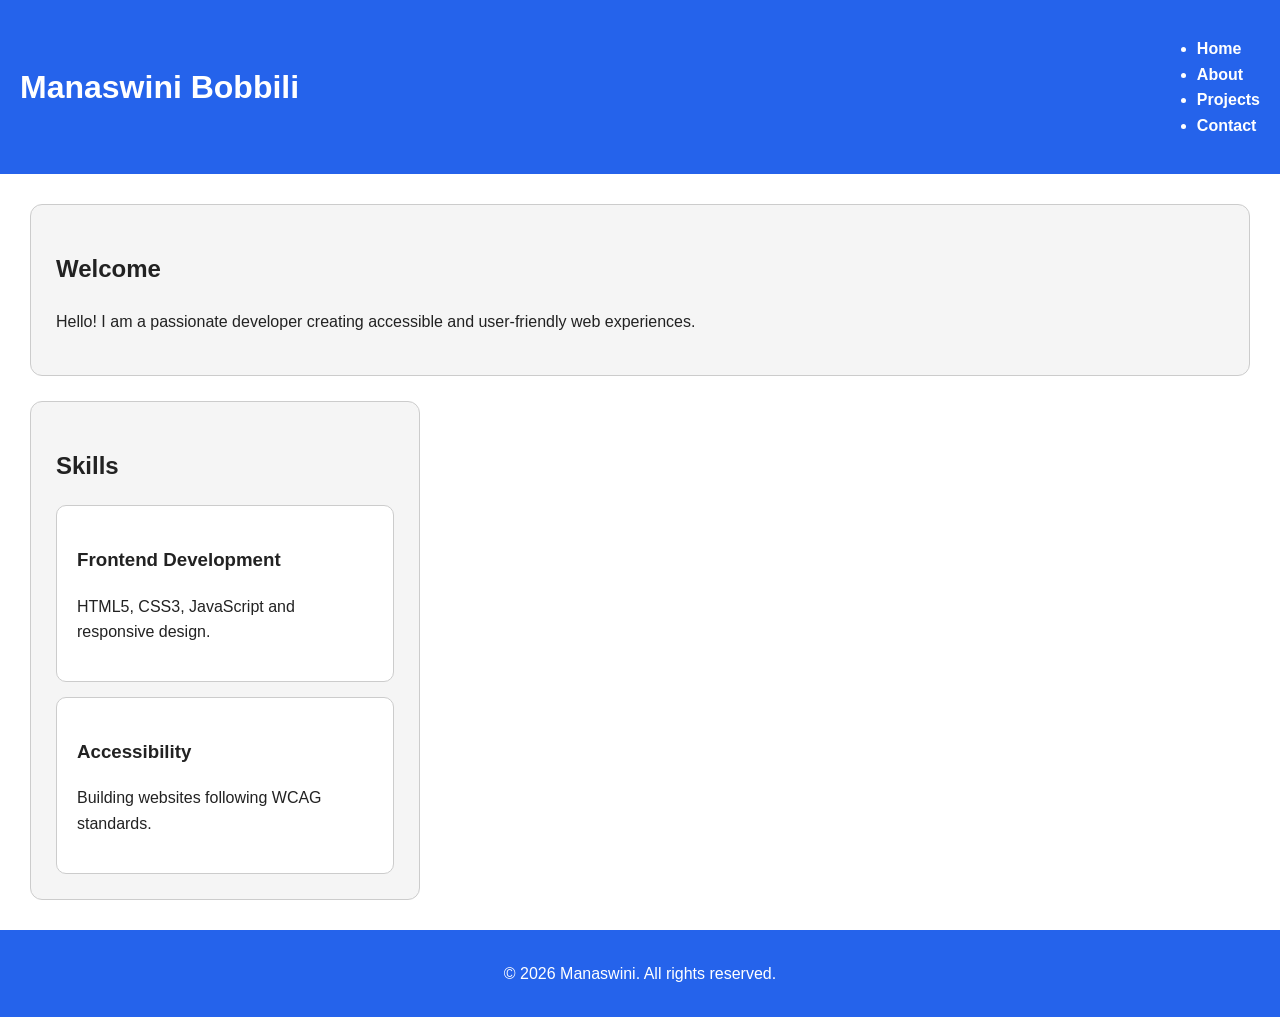
<file: index.html>
<!DOCTYPE html>
<html lang="en">

<head>
<meta charset="UTF-8">

<meta name="viewport" content="width=device-width, initial-scale=1.0">

<title>Manaswini | Personal Portfolio</title>

<meta name="description"
content="Personal portfolio website showcasing skills, projects and contact details.">

<meta name="keywords"
content="portfolio, web developer, HTML5, CSS, projects">

<meta name="author" content="Manaswini">

<link rel="stylesheet" href="style.css">

</head>


<body>


<header role="banner">

<h1>Manaswini Bobbili</h1>


<nav aria-label="Main Navigation">

<ul>

<li><a href="index.html">Home</a></li>

<li><a href="about.html">About</a></li>

<li><a href="projects.html">Projects</a></li>

<li><a href="contact.html">Contact</a></li>

</ul>

</nav>

</header>



<main id="main-content">


<section aria-labelledby="intro">

<h2 id="intro">Welcome</h2>

<p>
Hello! I am a passionate developer creating accessible and user-friendly web experiences.
</p>

</section>



<section aria-labelledby="skills">

<h2 id="skills">Skills</h2>


<article>

<h3>Frontend Development</h3>

<p>
HTML5, CSS3, JavaScript and responsive design.
</p>

</article>

<article>

<h3>Accessibility</h3>

<p>
Building websites following WCAG standards.
</p>

</article>
</section>
</main>

<footer role="contentinfo">

<p>
© 2026 Manaswini. All rights reserved.
</p>

</footer>
</body>

</html>
</file>
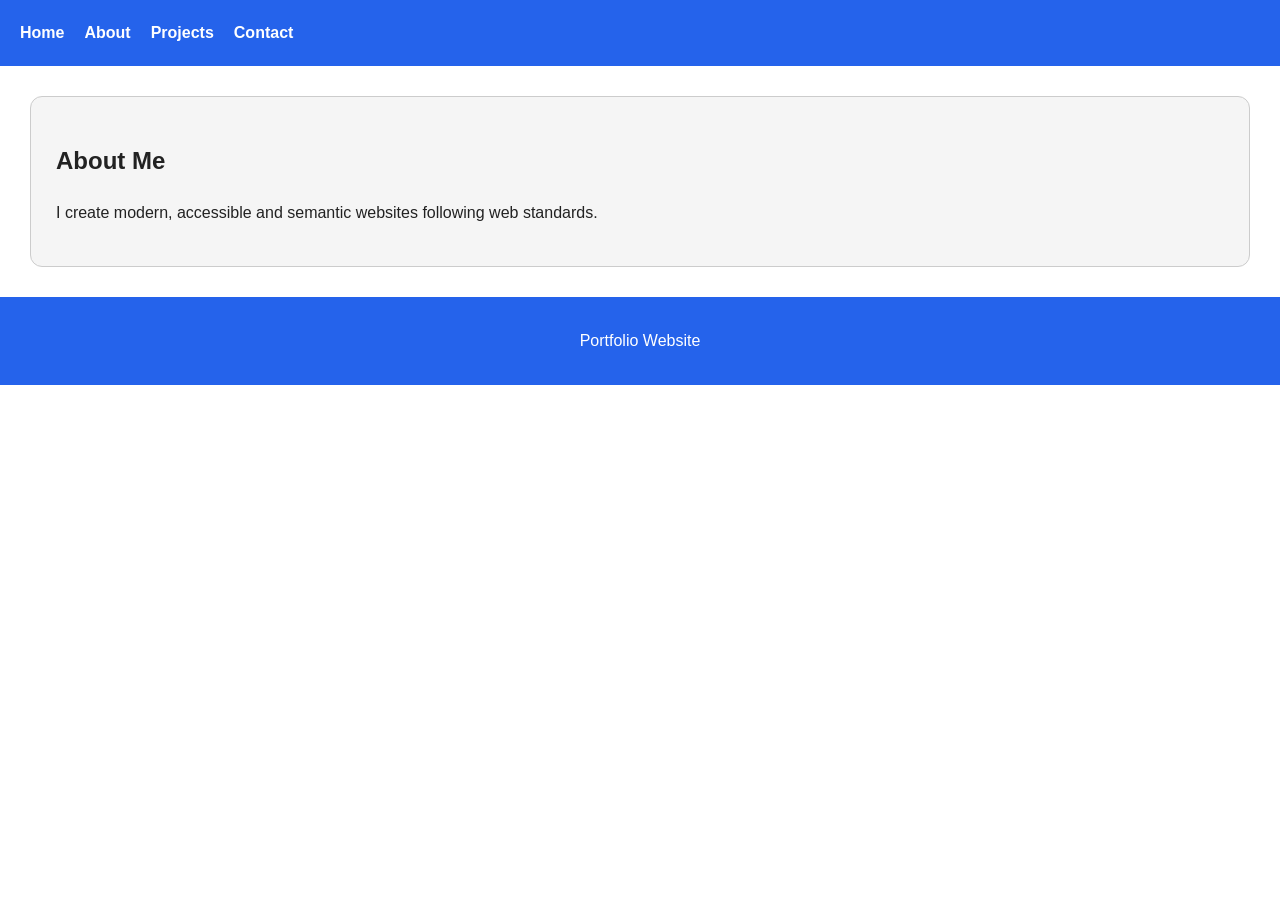
<file: about.html>
<!DOCTYPE html>
<html lang="en">

<head>

<meta charset="UTF-8">

<meta name="viewport" content="width=device-width, initial-scale=1.0">
<title>About | Manaswini Portfolio</title>

<meta name="description"
content="Learn more about Manaswini's background and skills.">


<link rel="stylesheet" href="style.css">

</head>
<body>
<header>


<nav aria-label="Main Navigation">

<a href="index.html">Home</a>
<a href="about.html">About</a>
<a href="projects.html">Projects</a>
<a href="contact.html">Contact</a>

</nav>


</header>




<main>


<section>

<h1>About Me</h1>


<p>

I create modern, accessible and semantic websites following web standards.

</p>

</section>
</main>
<footer>

<p>Portfolio Website</p>

</footer>


</body>

</html>
</file>
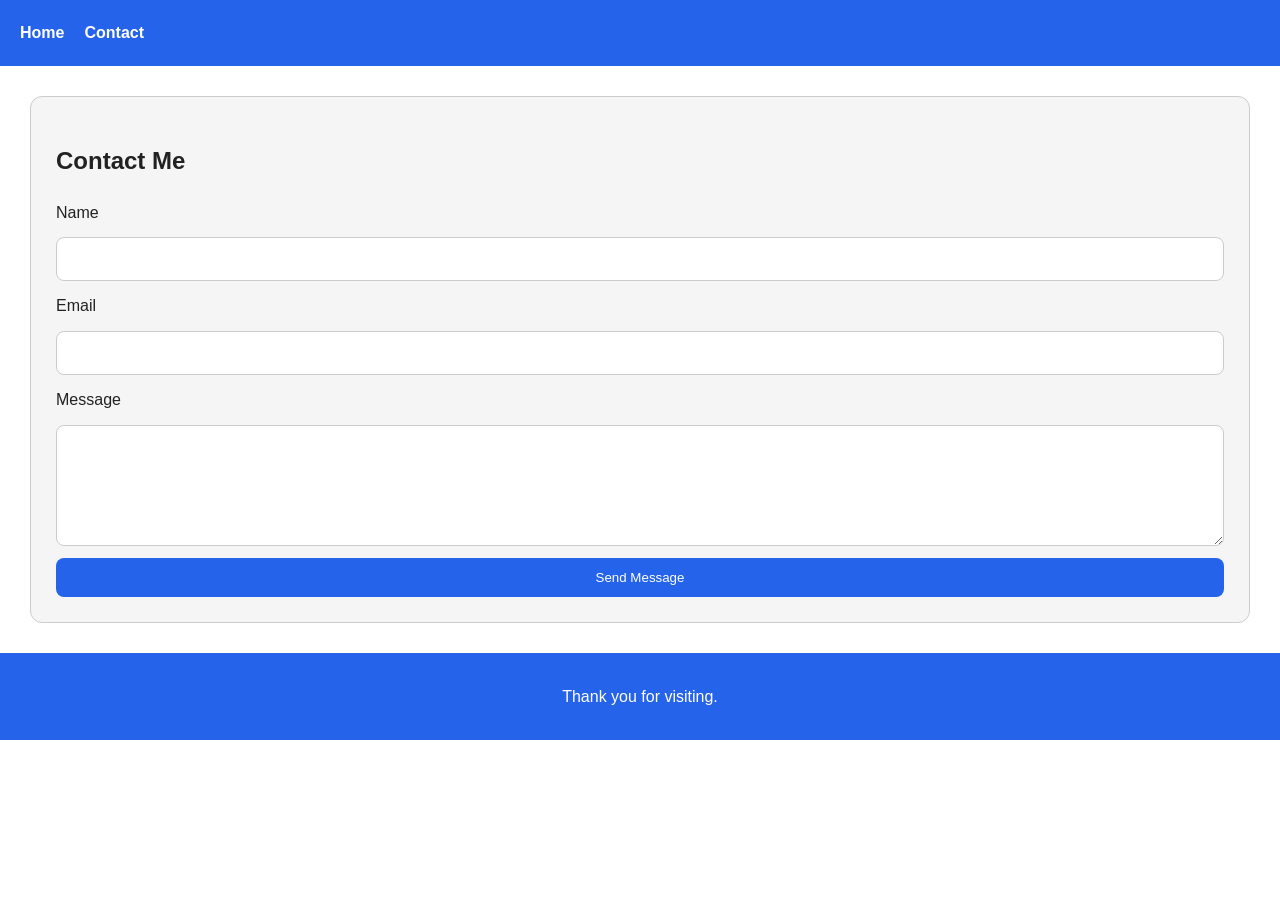
<file: contact.html>
<!DOCTYPE html>

<html lang="en">


<head>

<meta charset="UTF-8">


<meta name="viewport"
content="width=device-width, initial-scale=1.0">


<title>Contact | Portfolio</title>


<meta name="description"
content="Contact form to reach Manaswini.">


<link rel="stylesheet" href="style.css">
</head>
<body>


<header>


<nav aria-label="Contact Navigation">


<a href="index.html">Home</a>

<a href="contact.html">Contact</a>


</nav>
</header>

<main>
<section>
<h1>Contact Me</h1>
<form aria-label="Contact Form">
<label for="name">
Name
</label>
<input 
type="text"
id="name"
name="name"
required
aria-required="true">
<label for="email">
Email
</label>
<input
type="email"
id="email"
name="email"
required
aria-required="true">
<label for="message">
Message
</label>
<textarea
id="message"
name="message"
rows="5"
required>
</textarea>
<button type="submit">
Send Message
</button>
</form>
</section>
</main>
<footer>
<p>
Thank you for visiting.
</p>
</footer>
</body>
</html>
</file>
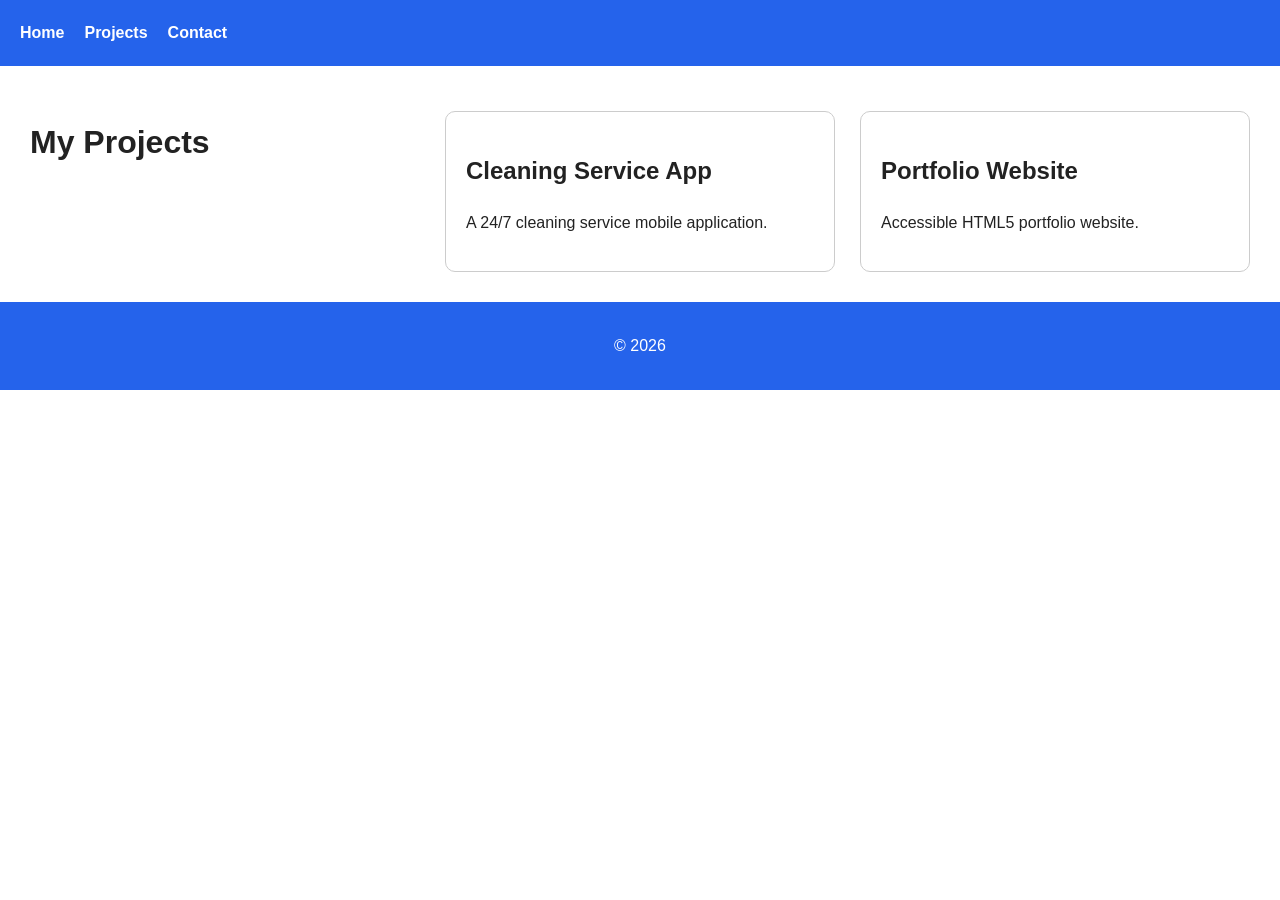
<file: projects.html>
<!DOCTYPE html>

<html lang="en">


<head>

<meta charset="UTF-8">

<title>Projects | Portfolio</title>


<meta name="description"
content="Projects developed by Manaswini.">


<link rel="stylesheet" href="style.css">


</head>



<body>


<header>


<nav aria-label="Project Navigation">

<a href="index.html">Home</a>

<a href="projects.html">Projects</a>

<a href="contact.html">Contact</a>

</nav>


</header>



<main>


<h1>My Projects</h1>



<article>

<h2>Cleaning Service App</h2>

<p>
A 24/7 cleaning service mobile application.
</p>

</article>




<article>

<h2>Portfolio Website</h2>

<p>
Accessible HTML5 portfolio website.
</p>

</article>
</main>
<footer>

<p>© 2026</p>

</footer>
</body>
</html>
</file>
<file: style.css>
:root{

    --main-color:#2563eb;
    --bg-color:#ffffff;
    --text-color:#222222;
    --card-color:#f5f5f5;
    --border-color:#cccccc;

}
@media(prefers-color-scheme:dark){

:root{

    --bg-color:#121212;
    --text-color:#ffffff;
    --card-color:#1f1f1f;
    --border-color:#444;

}
}
*{

    box-sizing:border-box;

}
body{

    font-family:Arial, sans-serif;

    line-height:1.6;

    margin:0;

    background:var(--bg-color);

    color:var(--text-color);

}
header{

    background:var(--main-color);

    color:white;

    padding:20px;

    display:flex;

    flex-direction:column;

    align-items:center;

    gap:15px;

}
nav{

    display:flex;

    gap:20px;

    flex-wrap:wrap;

    justify-content:center;

}
nav a{

    color:white;

    text-decoration:none;

    font-weight:bold;

}
nav a:hover{

    text-decoration:underline;

}
main{

    padding:30px;

    display:grid;

    grid-template-columns:1fr;

    gap:25px;

}
section{

    background:var(--card-color);

    padding:25px;

    border-radius:12px;

    border:1px solid var(--border-color);

}
article{

    background:var(--bg-color);

    padding:20px;

    margin-top:15px;

    border-radius:10px;

    border:1px solid var(--border-color);
}
form{

    display:flex;

    flex-direction:column;

    gap:12px;

}
input,
textarea{

    padding:12px;

    font-size:16px;

    border-radius:8px;

    border:1px solid var(--border-color);

}
button{

    padding:12px;

    background:var(--main-color);

    color:white;

    border:none;

    border-radius:8px;

    cursor:pointer;

}
button:hover{

    opacity:0.8;

}
footer{

    background:var(--main-color);

    color:white;

    text-align:center;

    padding:15px;

}

a:focus,
button:focus,
input:focus,
textarea:focus{

    outline:3px solid yellow;

}

@media(min-width:768px){
header{

    flex-direction:row;

    justify-content:space-between;

}
main{

    grid-template-columns:repeat(2,1fr);

}
}

@media(min-width:1100px){
main{

    grid-template-columns:repeat(3,1fr);

}
section:first-child{

    grid-column:span 3;

}


}
</file>
